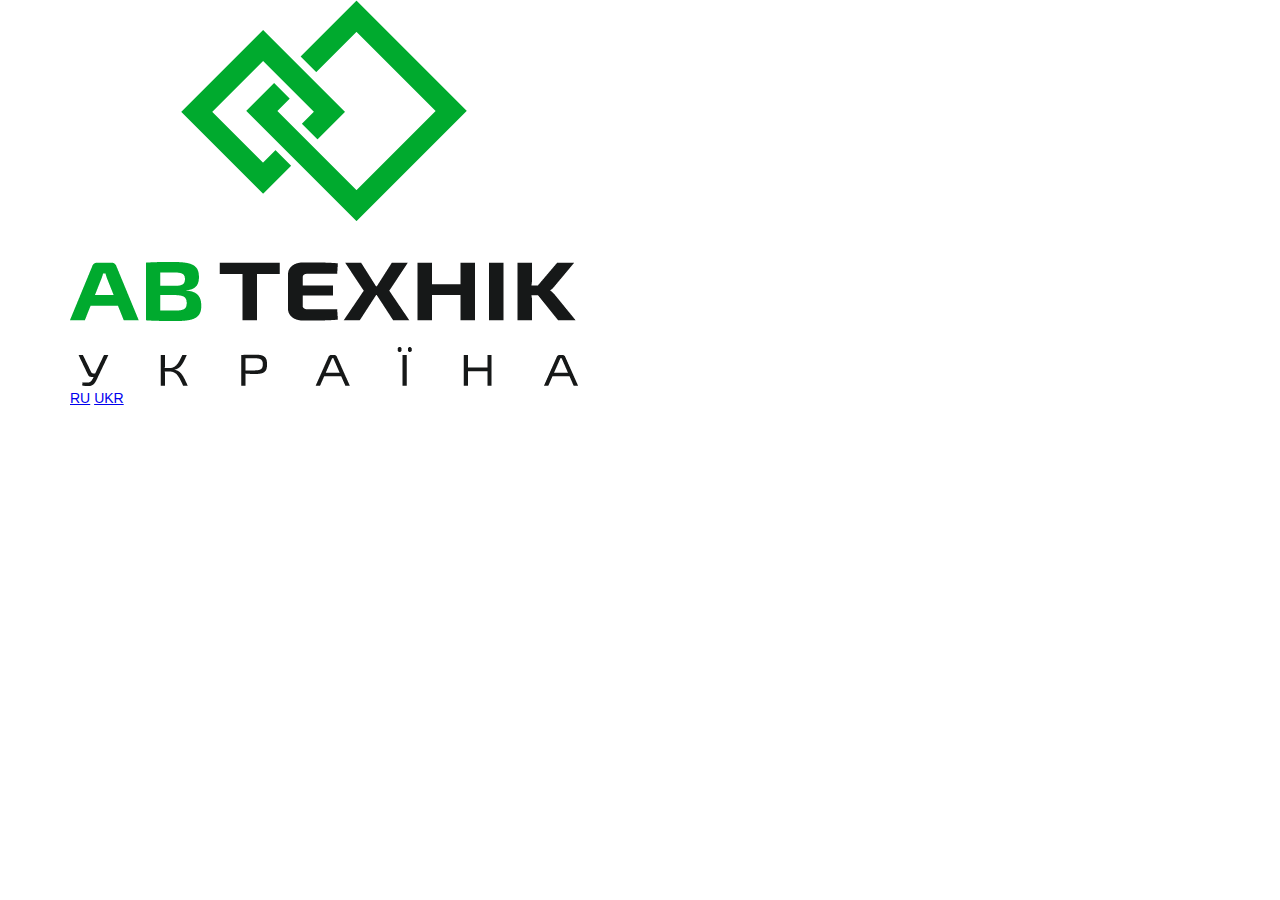
<file: html/index.html>
<!DOCTYPE html>
<html>
    <head>
        <meta charset="UTF-8">
        <title>Agricultural Machinery</title>
        <link rel="stylesheet" href="/styles/styles.css">
    </head>
    <body>
        <header class="header">
            <div class="container">

                <div class="header-information">
                    <div class="header-logo">
                        <img src="../images/logo.png" alt="logo">
                        <div class="header-lang">
                            <a class="header-lang-ru" href="#">RU</a>
                            <a class="header-lang-ukr" href="#">UKR</a>
                        </div>
                    </div>                    
                </div>



            </div>
        </header>
            



    </body>
</html>
</file>
<file: styles/styles.css>
body {
    margin: 0;
    font-family: 'Raleway', sans-serif;
    font-size: 14px;
    line-height: 1.2;
    color: #6e7183;
}


*,
*::after,
*::before {
    box-sizing: border-box;
}

h1, h2, h3, h4, h5, h6 {
    margin: 0;
    padding: 0;
}

p {
    margin: 0;
}
/* Container */

.container {
    width: 100%;
    max-width: 1170px;
    margin: 0 auto;
    padding: 0 15px;
}


.header-logo {
    max-width: 268px;
    max-height: 64px;
    width: 100%;
    height: 100%;
}

.header-lang {
    text-transform: none;
}
</file>
